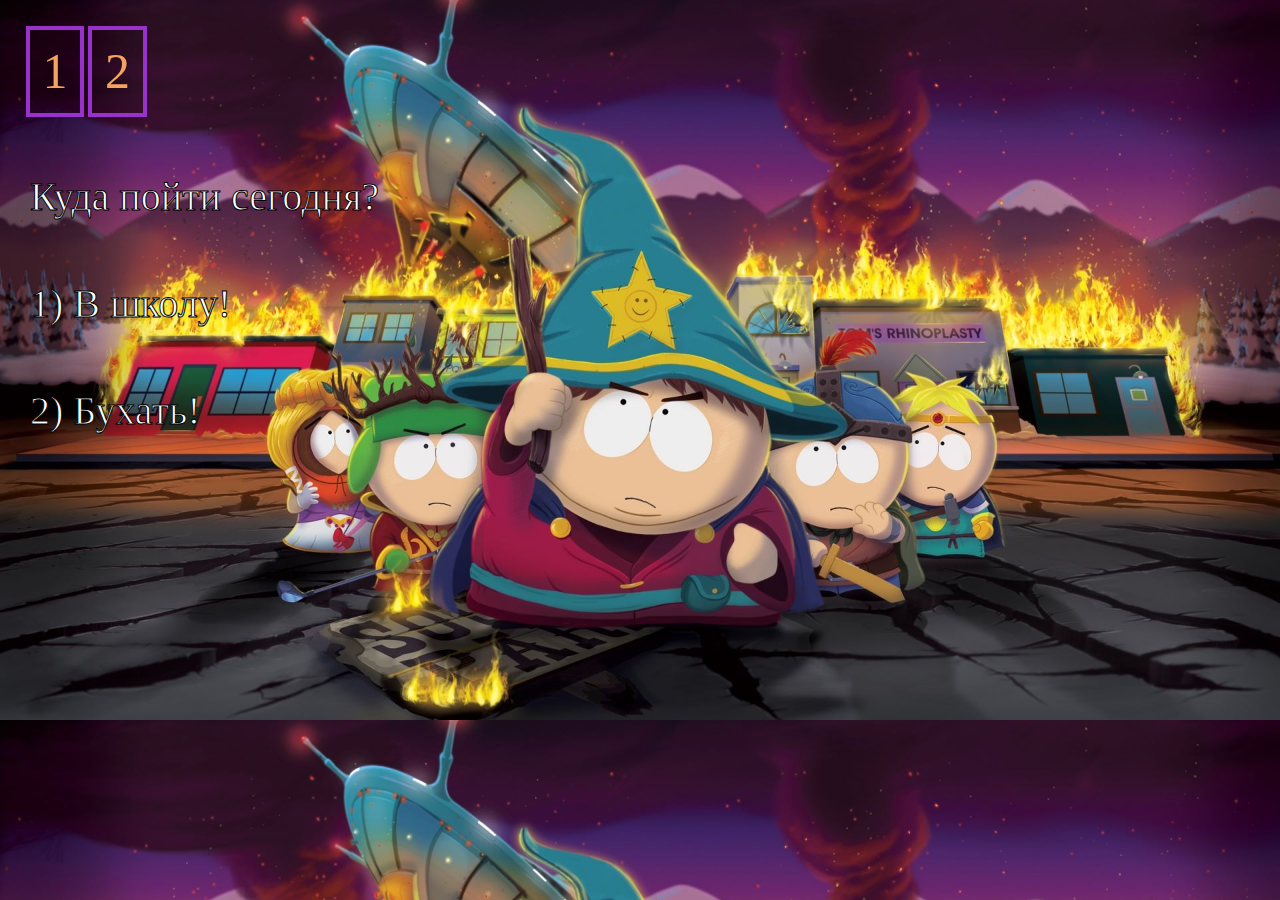
<file: index.htm>
<!doctype html>
<html lang="en">
<head>
    <meta charset="UTF-8">
    <meta name="viewport"
          content="width=device-width, user-scalable=no, initial-scale=1.0, maximum-scale=1.0, minimum-scale=1.0">
    <meta http-equiv="X-UA-Compatible" content="ie=edge">
    <link rel="stylesheet" href="style.css">
    <link rel="shortcut icon" href="sdsd.jpg" type="image/jpg">
    <script src="java.js" defer></script>
    <title>Ka4aet</title>
</head>
<body>
<div class="knopki" id="knopki">
    <button id="n1" onclick="c1()">1</button>
    <button id="b1" onclick="k1()">2</button>
</div>

<div class="text">
    <p id="w1">Куда пойти сегодня?</p>
    <p id="t1">1) В школу!</p>
    <p id="t2">2) Бухать!</p>
</div>



</body>
</html>
</file>
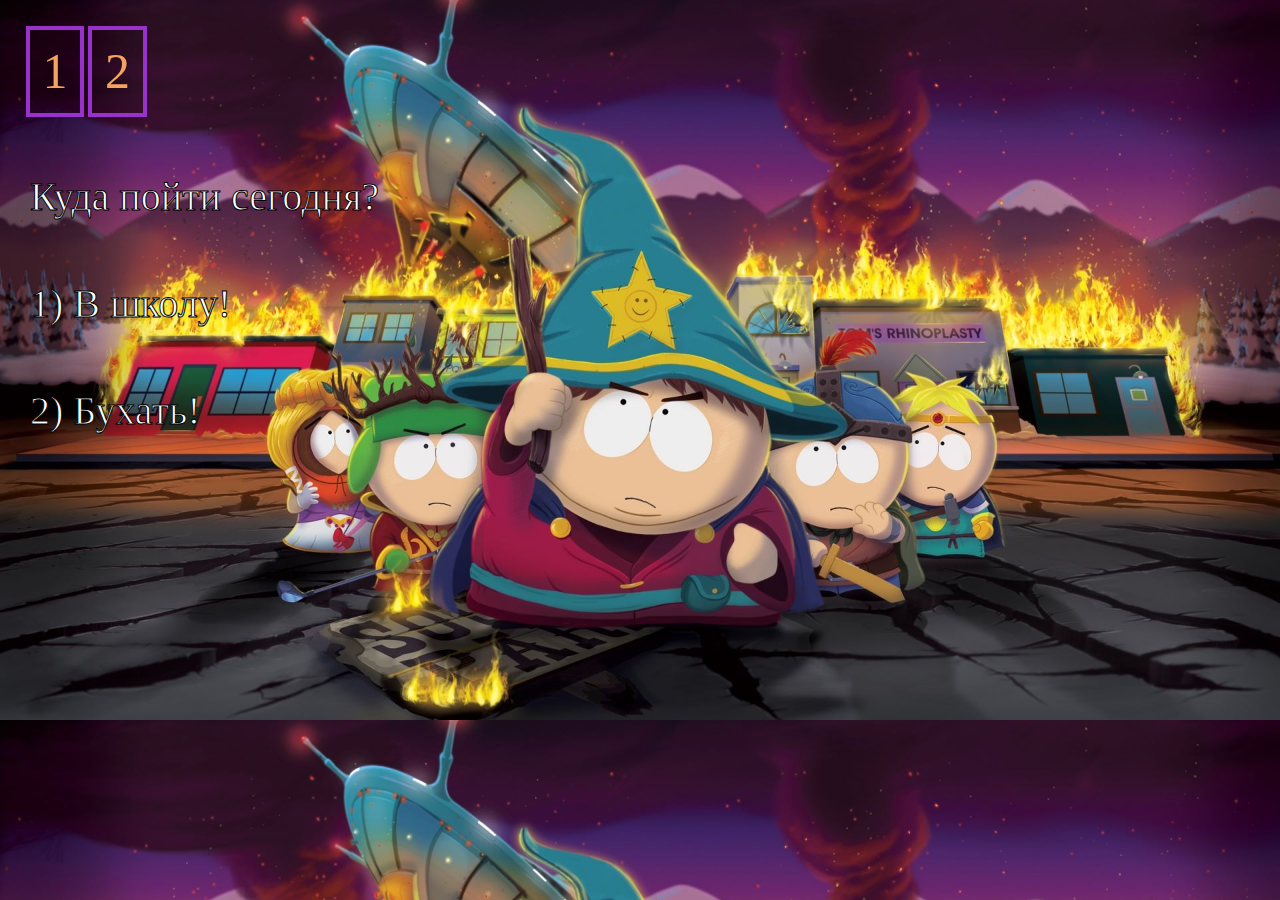
<file: brow.htm>
<!doctype html>
<html lang="en">
<head>
    <meta charset="UTF-8">
    <meta name="viewport"
          content="width=device-width, user-scalable=no, initial-scale=1.0, maximum-scale=1.0, minimum-scale=1.0">
    <meta http-equiv="X-UA-Compatible" content="ie=edge">
    <link rel="stylesheet" href="style.css">
    <link rel="shortcut icon" href="sdsd.jpg" type="image/jpg">
    <script src="java.js" defer></script>
    <title>Ka4aet</title>
</head>
<body>
<div class="knopki" id="knopki">
    <button id="n1" onclick="c1()">1</button>
    <button id="b1" onclick="k1()">2</button>
</div>

<div class="text">
    <p id="w1">Куда пойти сегодня?</p>
    <p id="t1">1) В школу!</p>
    <p id="t2">2) Бухать!</p>
</div>



</body>
</html>
</file>
<file: style.css>
*{
    padding: 0;
    margin: 0;
    font-family: fantasy;
}
body{
    background-image: url("image.jpg");
    background-size: cover ;

}
.knopki{
    padding: 2%;
    width: 20%;
}

button{
    padding: 5%;
    font-size: 50px;
    background: none;
    border: darkorchid solid  4px;
    outline: none;
    cursor: pointer;
    color: sandybrown;

}
button:active{
    border:  2px solid;
    margin: 2px;
}


p {
    font-size: 40px;
    padding: 30px;
    color: white;
    -webkit-text-stroke: 1px black;
}
</file>
